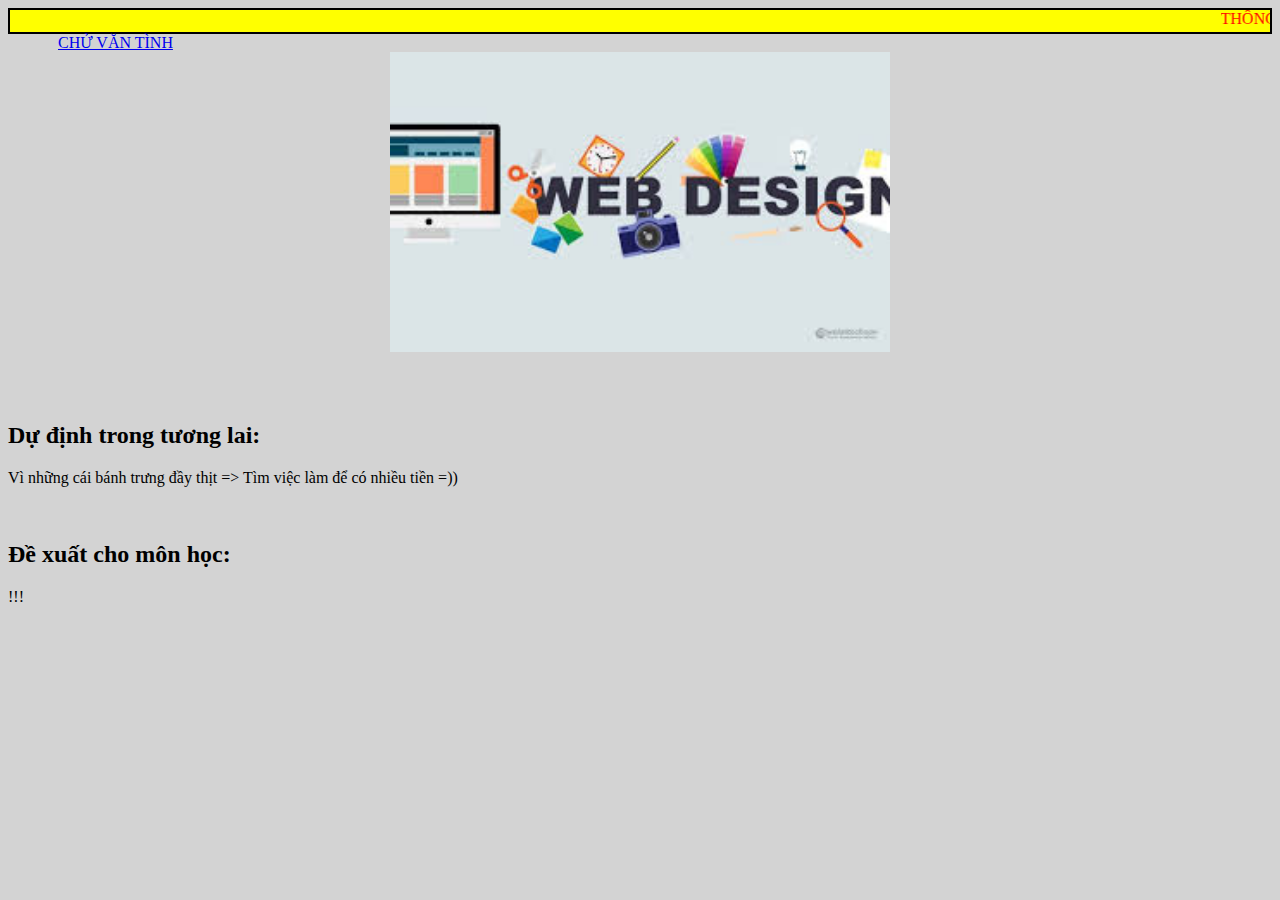
<file: index.html>
<!DOCTYPE html>
<html>

<head>
<title>Chử Tình</title>
<link rel="stylesheet" type="text/css" href="styles/dinhdang.css">
</head>

<body>

<div id='phan1'>
	<marquee> THÔNG TIN CÁ NHÂN </marquee>

</div>

<div id='phan2'>
	<a href= "thongtincanhan.html" > CHỬ VĂN TÌNH </a>
</div>

<div id='phan3'>
	<img src="images/download.jpg" alt="website">
	<br>
</div>
<div id='phan5'>
	<h2>Dự định trong tương lai:</h2>
	<p>Vì những cái bánh trưng đầy thịt => Tìm việc làm để có nhiều tiền =)) </p>
	<br>
</div>

<div id='phan6'>
	<h2>Đề xuất cho môn học:</h2>
	<p>!!!</p>

</div>

</body>
</html>
</file>
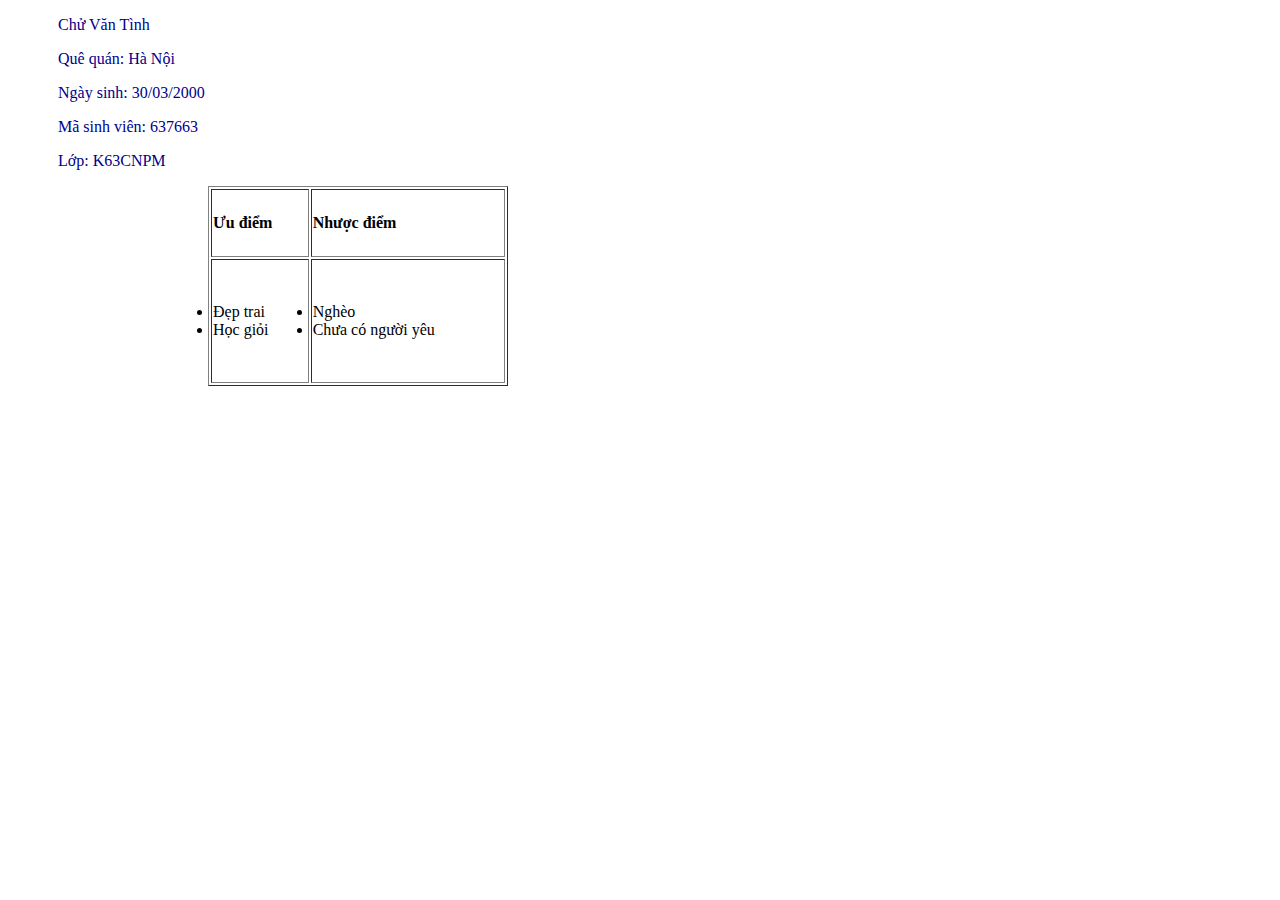
<file: thongtincanhan.html>
<!DOCTYPE html>
<html>
<head>
<title>Chử Tình</title>
<link rel="stylesheet" type="text/css" href="styles/dinhdang2.css">
</head>
<body>
<div id='phan2'>
	<p>Chử Văn Tình</p>
	<p>Quê quán: Hà Nội</p>
	<p>Ngày sinh: 30/03/2000</p>
	<p>Mã sinh viên: 637663</p>
	<p>Lớp: K63CNPM</p>
</div>
	<div id='phan4'>
	<table border="1">
		<tr>
            <th>Ưu điểm</th>
            <th>Nhược điểm</th>
        </tr>
        <tr>
            <td>
            	<li>Đẹp trai</li>
            	<li>Học giỏi</li>

            </td>
            <td>
            	<li>Nghèo</li>
            	<li>Chưa có người yêu</li>
            </td>
        </tr>
	</table>
	<br>
</div>
</body>
</html>
</file>
<file: styles/dinhdang.css>
@charset "utf-8";
body {
	background-color: lightgrey;
}

#phan1 {
	    border: 2px solid black;
  text-align: center;
  color: red;
  background: yellow;
}

#phan2{
	color: darkblue;
	margin-left:50px;
}

#phan3 img{
	width: 500px;
	height:300px;
}
#phan3 {
	text-align: center;
	width:100%;
	height: 350px;
}

#phan4 table{
	width: 300px;
	height: 200px;
	text-align: left;
	margin-left:200px;
}
</file>
<file: styles/dinhdang2.css>
@charset "utf-8";

#phan4 table{
	width: 300px;
	height: 200px;
	text-align: left;
	margin-left:200px;
}
#phan2{
	color: darkblue;
	margin-left:50px;
}
</file>
